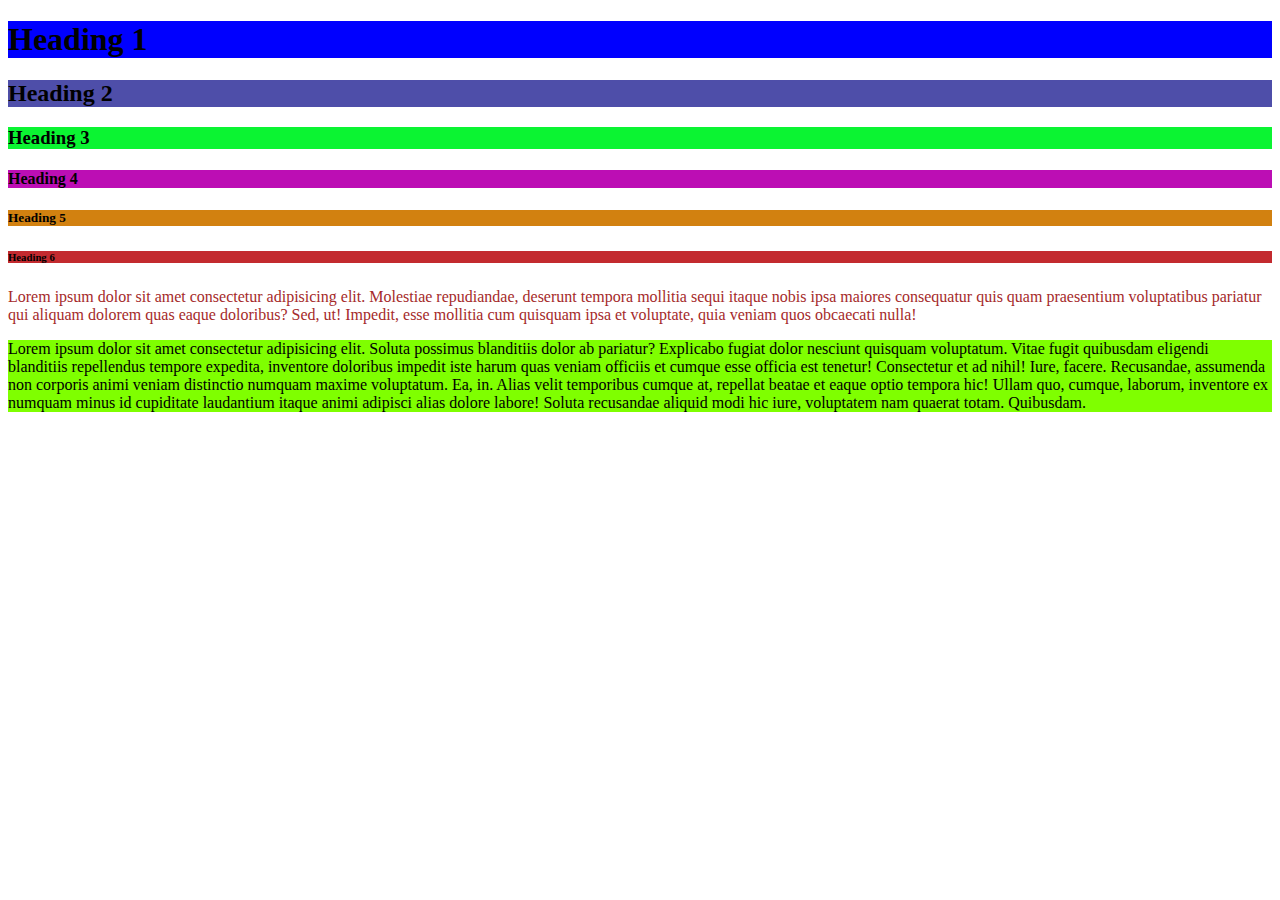
<file: 02_Heading_Paragraph/index.html>
<!DOCTYPE html>
<html lang="en">
<head>
    <meta charset="UTF-8">
    <meta name="viewport" content="width=device-width, initial-scale=1.0">
    <title>My Bookmark</title>
    <link rel="stylesheet" href="style.css">
</head>
<body>
    <h1>Heading 1</h1>
    <h2>Heading 2</h2>
    <h3>Heading 3</h3>
    <h4>Heading 4</h4>
    <h5>Heading 5</h5>
    <h6>Heading 6</h6>

    <p style="color: brown;">Lorem ipsum dolor sit amet consectetur adipisicing elit. Molestiae repudiandae, deserunt tempora mollitia sequi itaque nobis ipsa maiores consequatur quis quam praesentium voluptatibus pariatur qui aliquam dolorem quas eaque doloribus? Sed, ut! Impedit, esse mollitia cum quisquam ipsa et voluptate, quia veniam quos obcaecati nulla!</p>

    <p style="background-color: chartreuse;">Lorem ipsum dolor sit amet consectetur adipisicing elit. Soluta possimus blanditiis dolor ab pariatur? Explicabo fugiat dolor nesciunt quisquam voluptatum. Vitae fugit quibusdam eligendi blanditiis repellendus tempore expedita, inventore doloribus impedit iste harum quas veniam officiis et cumque esse officia est tenetur! Consectetur et ad nihil! Iure, facere. Recusandae, assumenda non corporis animi veniam distinctio numquam maxime voluptatum. Ea, in. Alias velit temporibus cumque at, repellat beatae et eaque optio tempora hic! Ullam quo, cumque, laborum, inventore ex numquam minus id cupiditate laudantium itaque animi adipisci alias dolore labore! Soluta recusandae aliquid modi hic iure, voluptatem nam quaerat totam. Quibusdam.</p>
</body>
</html>
</file>
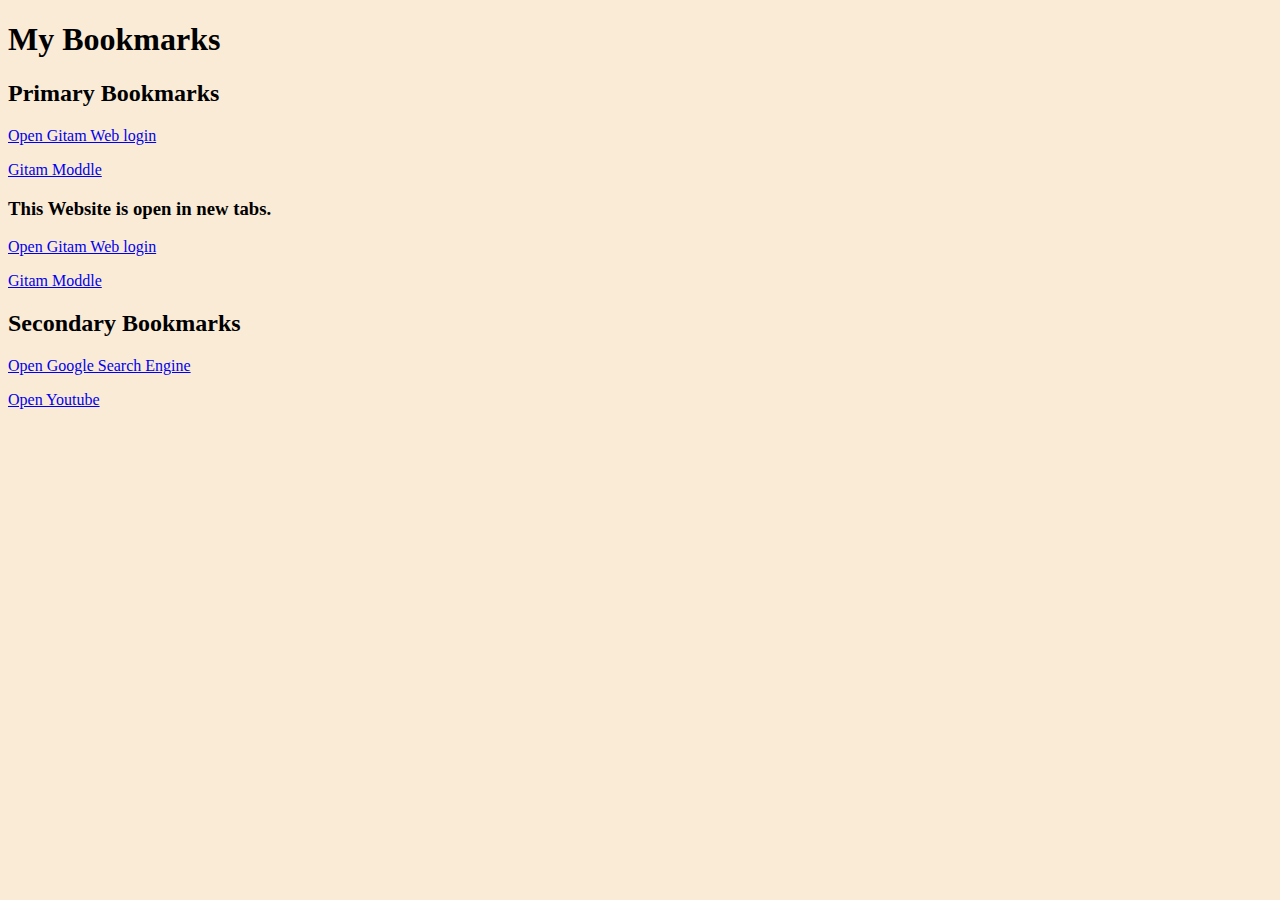
<file: 03_Bookmarks/index.html>
<!DOCTYPE html>
<html lang="en">
<head>
    <meta charset="UTF-8">
    <meta name="viewport" content="width=device-width, initial-scale=1.0">
    <title>My Bookmarks</title>
    <link rel="stylesheet" href="style.css">
</head>
<body>
    <h1>My Bookmarks</h1>
    <h2>Primary Bookmarks</h2>
    <p><a href="https://login.gitam.edu">Open Gitam Web login</a></p>
    <p><a href="https://learn.gitam.edu">Gitam Moddle</a></p>
    <!-- open in a new tab -->
    <h3>This Website is open in new tabs.</h3>
    <p><a target="_blank" href="https://login.gitam.edu">Open Gitam Web login</a></p>
    <p><a target="_blank" href="https://learn.gitam.edu">Gitam Moddle</a></p>

    <h2>Secondary Bookmarks</h2>
    <p><a href="https://www.google.com">Open Google Search Engine</a></p>
    <p><a href="https://www.youtube.com">Open Youtube</a></p>
</body>
</html>
</file>
<file: 02_Heading_Paragraph/style.css>
h1{
    background-color: blue;
}
h2{
    background-color: rgb(78, 78, 169);
}
h3{
    background-color: rgb(11, 244, 50);
}
h4{
    background-color: rgb(188, 14, 180);
}
h5{
    background-color: rgb(210, 129, 16);
}
h6{
    background-color: rgb(195, 42, 47);
}
</file>
<file: 03_Bookmarks/style.css>
body{
    background-color: antiquewhite;
}
</file>
